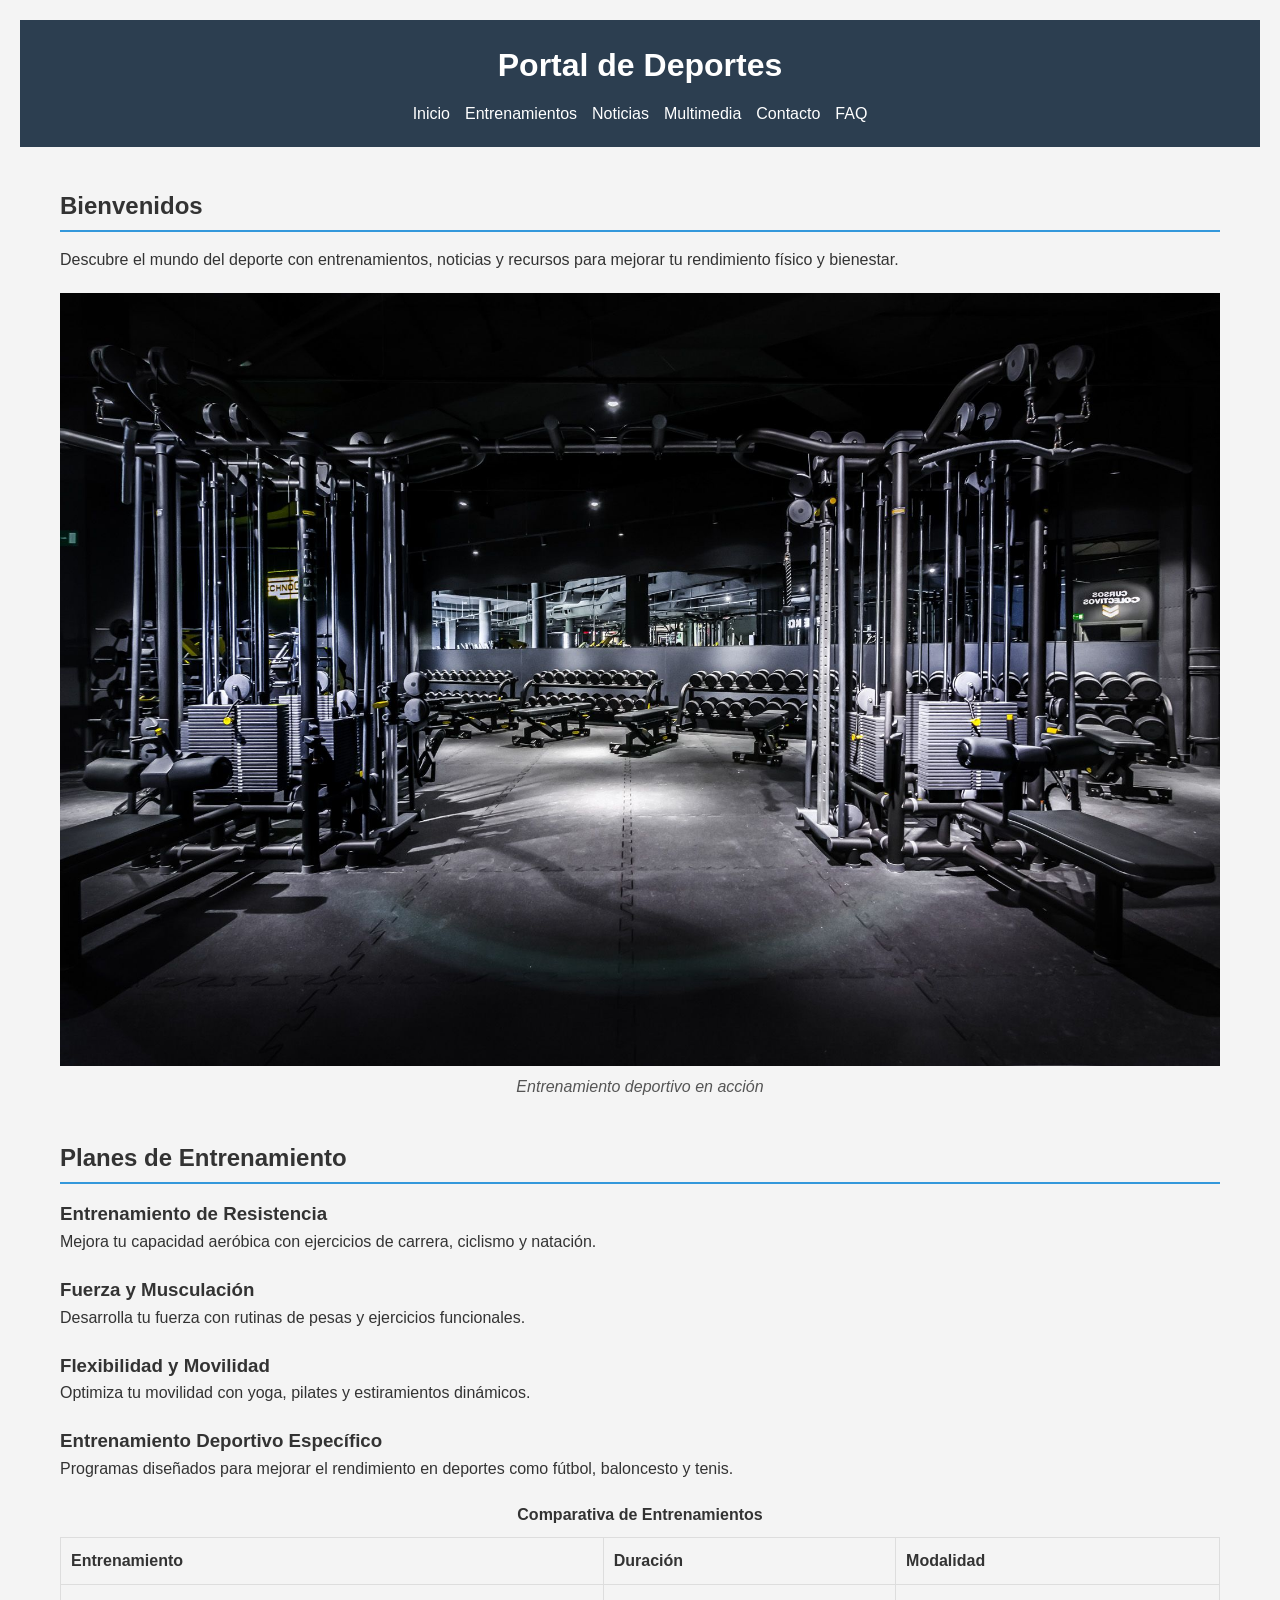
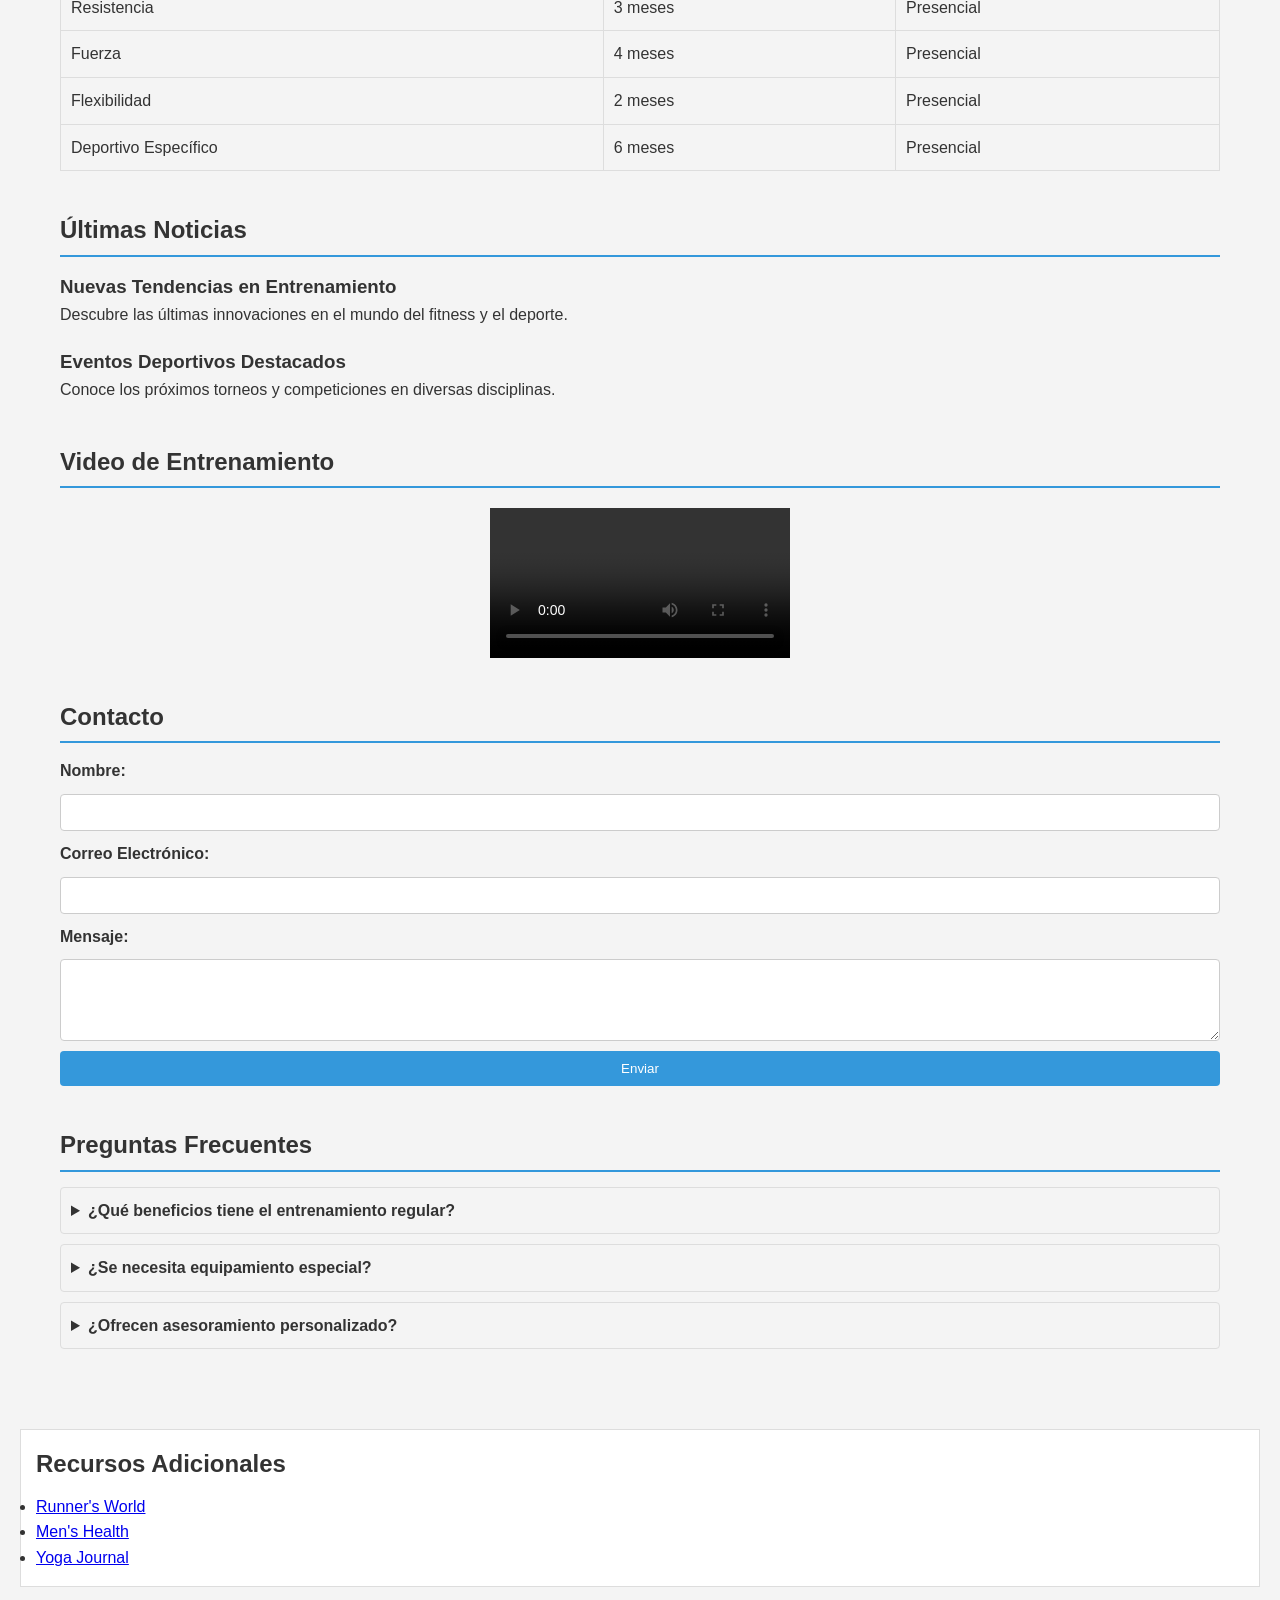
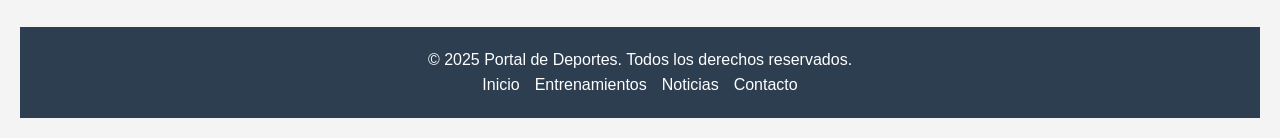
<file: index.html>
<!DOCTYPE html>
<html lang="es">
<head>
  <meta charset="UTF-8">
  <meta name="viewport" content="width=device-width, initial-scale=1.0">
  <meta name="description" content="Web informativa sobre deportes con noticias, entrenamientos y recursos actualizados.">
  <title>Portal de Deportes</title>
  <link rel="stylesheet" href="styles2.css">
  <link rel="icon" href="favicon.ico">
</head>
<body>
  <!-- Cabecera con navegación -->
  <header>
    <div class="header-container">
      <h1>Portal de Deportes</h1>
      <nav>
        <ul>
          <li><a href="#inicio">Inicio</a></li>
          <li><a href="#entrenamientos">Entrenamientos</a></li>
          <li><a href="#noticias">Noticias</a></li>
          <li><a href="#multimedia">Multimedia</a></li>
          <li><a href="#contacto">Contacto</a></li>
          <li><a href="#faq">FAQ</a></li>
        </ul>
      </nav>
    </div>
  </header>
 
  <!-- Contenido Principal -->
  <main>
    <section id="inicio">
      <h2>Bienvenidos</h2>
      <p>Descubre el mundo del deporte con entrenamientos, noticias y recursos para mejorar tu rendimiento físico y bienestar.</p>
      <figure>
        <img src="Deportes.jpg" alt="Personas practicando deportes">
        <figcaption>Entrenamiento deportivo en acción</figcaption>
      </figure>
    </section>
 
    <section id="entrenamientos">
      <h2>Planes de Entrenamiento</h2>
      <article>
        <h3>Entrenamiento de Resistencia</h3>
        <p>Mejora tu capacidad aeróbica con ejercicios de carrera, ciclismo y natación.</p>
      </article>
      <article>
        <h3>Fuerza y Musculación</h3>
        <p>Desarrolla tu fuerza con rutinas de pesas y ejercicios funcionales.</p>
      </article>
      <article>
        <h3>Flexibilidad y Movilidad</h3>
        <p>Optimiza tu movilidad con yoga, pilates y estiramientos dinámicos.</p>
      </article>
      <article>
        <h3>Entrenamiento Deportivo Específico</h3>
        <p>Programas diseñados para mejorar el rendimiento en deportes como fútbol, baloncesto y tenis.</p>
      </article>
 
      <table>
        <caption>Comparativa de Entrenamientos</caption>
        <thead>
          <tr>
            <th>Entrenamiento</th>
            <th>Duración</th>
            <th>Modalidad</th>
          </tr>
        </thead>
        <tbody>
          <tr>
            <td>Resistencia</td>
            <td>3 meses</td>
            <td>Presencial</td>
          </tr>
          <tr>
            <td>Fuerza</td>
            <td>4 meses</td>
            <td>Presencial</td>
          </tr>
          <tr>
            <td>Flexibilidad</td>
            <td>2 meses</td>
            <td>Presencial</td>
          </tr>
          <tr>
            <td>Deportivo Específico</td>
            <td>6 meses</td>
            <td>Presencial</td>
          </tr>
        </tbody>
      </table>
    </section>
 
    <section id="noticias">
      <h2>Últimas Noticias</h2>
      <article>
        <h3>Nuevas Tendencias en Entrenamiento</h3>
        <p>Descubre las últimas innovaciones en el mundo del fitness y el deporte.</p>
        <a href="noticia1.html"></a>
      </article>
      <article>
        <h3>Eventos Deportivos Destacados</h3>
        <p>Conoce los próximos torneos y competiciones en diversas disciplinas.</p>
        <a href="noticia2.html"></a>
      </article>
    </section>
 
    <section id="multimedia">
      <h2>Video de Entrenamiento</h2>
      <video controls>
        <source src="video.mp4" type="video/mp4">
      </video>
    </section>
 
    <section id="contacto">
      <h2>Contacto</h2>
      <form action="enviar.php" method="POST">
        <label for="nombre">Nombre:</label>
        <input type="text" id="nombre" name="nombre" required>
 
        <label for="email">Correo Electrónico:</label>
        <input type="email" id="email" name="email" required>
 
        <label for="mensaje">Mensaje:</label>
        <textarea id="mensaje" name="mensaje" rows="4" required></textarea>
 
        <button type="submit">Enviar</button>
      </form>
    </section>
 
    <section id="faq">
      <h2>Preguntas Frecuentes</h2>
      <details>
        <summary>¿Qué beneficios tiene el entrenamiento regular?</summary>
        <p>Mejora la salud cardiovascular, la fuerza muscular y el bienestar general.</p>
      </details>
      <details>
        <summary>¿Se necesita equipamiento especial?</summary>
        <p>Depende del tipo de entrenamiento, algunos requieren pesas o accesorios específicos.</p>
      </details>
      <details>
        <summary>¿Ofrecen asesoramiento personalizado?</summary>
        <p>Sí, contamos con entrenadores expertos para guiarte en tu progreso.</p>
      </details>
    </section>
  </main>
 
  <aside>
    <h2>Recursos Adicionales</h2>
    <ul>
      <li><a href="https://www.runnersworld.com" target="_blank">Runner's World</a></li>
      <li><a href="https://www.menshealth.com" target="_blank">Men's Health</a></li>
      <li><a href="https://www.yogajournal.com" target="_blank">Yoga Journal</a></li>
    </ul>
  </aside>
 
  <footer>
    <p>&copy; 2025 Portal de Deportes. Todos los derechos reservados.</p>
    <nav>
      <ul>
        <li><a href="#inicio">Inicio</a></li>
        <li><a href="#entrenamientos">Entrenamientos</a></li>
        <li><a href="#noticias">Noticias</a></li>
        <li><a href="#contacto">Contacto</a></li>
      </ul>
    </nav>
  </footer>
</body>
</html>
</file>
<file: styles2.css>
/* Reset CSS básico */
* {
  margin: 0;
  padding: 0;
  box-sizing: border-box;
}

/* Variables CSS */
:root {
  --primary-color: #3498db;
  --secondary-color: #2ecc71;
  --background-color: #f4f4f4;
  --text-color: #333;
  --header-bg: #2c3e50;
  --footer-bg: #2c3e50;
  --link-color: #3498db;
}

/* Estilos generales */
body {
  font-family: Arial, sans-serif;
  line-height: 1.6;
  background-color: var(--background-color);
  color: var(--text-color);
  padding: 20px;
  animation: fadeIn 1s ease-in-out;
}

/* Header */
header {
  background-color: var(--header-bg);
  color: #fff;
  padding: 20px 0;
  margin-bottom: 20px;
}

.header-container {
  max-width: 1200px;
  margin: 0 auto;
  padding: 0 20px;
  display: flex;
  flex-direction: column;
  align-items: center;
}

header h1 {
  margin-bottom: 10px;
}

nav ul {
  list-style: none;
  display: flex;
  gap: 15px;
}

nav ul li a {
  color: #fff;
  text-decoration: none;
  transition: color 0.3s;
}

nav ul li a:hover {
  color: var(--secondary-color);
}

/* Main Content */
main {
  max-width: 1200px;
  margin: 0 auto;
  padding: 20px;
}

/* Secciones */
section {
  margin-bottom: 40px;
}

section h2 {
  margin-bottom: 15px;
  border-bottom: 2px solid var(--primary-color);
  padding-bottom: 5px;
}

/* Artículos */
article {
  margin-bottom: 20px;
}

/* Figuras */
figure {
  margin: 20px 0;
  text-align: center;
}

figure img {
  max-width: 100%;
  height: auto;
}

figcaption {
  font-style: italic;
  color: #555;
}

/* Tablas */
table {
  width: 100%;
  border-collapse: collapse;
  margin-top: 20px;
}

table caption {
  font-weight: bold;
  margin-bottom: 10px;
}

table, th, td {
  border: 1px solid #ddd;
}

th, td {
  padding: 10px;
  text-align: left;
}

/* Videos */
video {
  max-width: 100%;
  display: block;
  margin: 20px auto;
}

/* Formularios */
form {
  display: flex;
  flex-direction: column;
  gap: 10px;
}

form label {
  font-weight: bold;
}

form input,
form textarea {
  padding: 10px;
  border: 1px solid #ccc;
  border-radius: 4px;
}

form button {
  padding: 10px;
  background-color: var(--primary-color);
  border: none;
  border-radius: 4px;
  color: #fff;
  cursor: pointer;
  transition: background-color 0.3s;
}

form button:hover {
  background-color: var(--secondary-color);
}

/* Detalles (FAQ) */
details {
  margin-bottom: 10px;
  border: 1px solid #ddd;
  padding: 10px;
  border-radius: 4px;
}

details summary {
  font-weight: bold;
  cursor: pointer;
}

/* Aside */
aside {
  background-color: #fff;
  border: 1px solid #ddd;
  padding: 15px;
  margin-top: 20px;
}

aside h2 {
  margin-bottom: 10px;
}

/* Footer */
footer {
  background-color: var(--footer-bg);
  color: #fff;
  text-align: center;
  padding: 20px;
  margin-top: 40px;
}

footer nav ul {
  list-style: none;
  display: flex;
  justify-content: center;
  gap: 15px;
}

footer nav ul li a {
  color: #fff;
  text-decoration: none;
  transition: color 0.3s;
}

footer nav ul li a:hover {
  color: var(--secondary-color);
}

/* Responsive Design */
@media (max-width: 768px) {
  .header-container {
    flex-direction: column;
  }
  nav ul {
    flex-direction: column;
    align-items: center;
  }
}

/* Animación de entrada */
@keyframes fadeIn {
  from { opacity: 0; }
  to { opacity: 1; }
}
</file>
